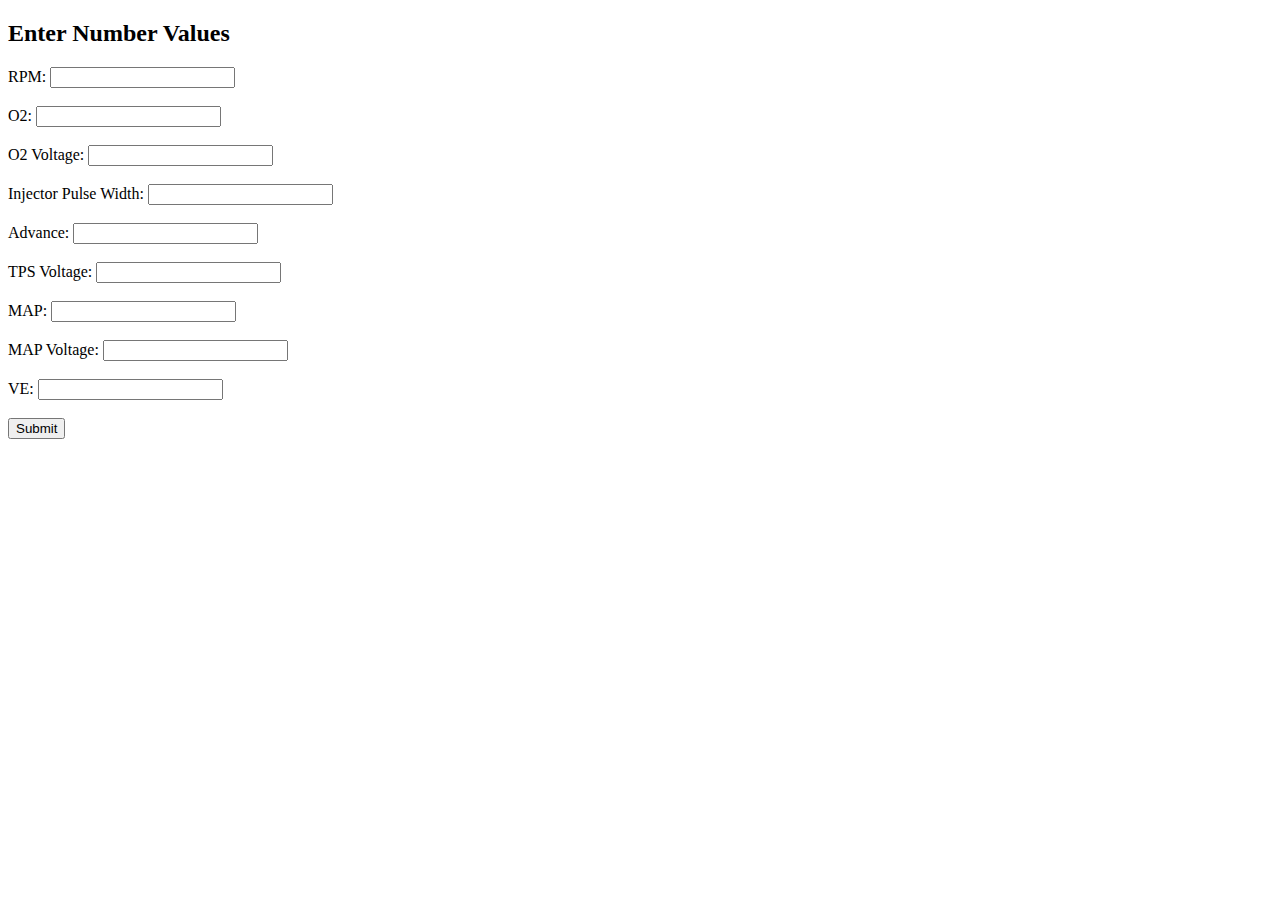
<file: templates/home.html>
<!DOCTYPE html>
<html lang="en">
<head>
    <meta charset="UTF-8">
    <meta name="viewport" content="width=device-width, initial-scale=1.0">
    <title>Number Value Form</title>
</head>
<body>
    <h2>Enter Number Values</h2>
    <form action="/submit" method="post">
        <label for="rpm">RPM:</label>
        <input type="number" id="rpm" name="rpm" required><br><br>

        <label for="o2">O2:</label>
        <input type="number" id="o2" name="o2" required><br><br>

        <label for="o2_v">O2 Voltage:</label>
        <input type="number" id="o2_v" name="o2_v" required><br><br>

        <label for="inj">Injector Pulse Width:</label>
        <input type="number" id="inj" name="inj" required><br><br>

        <label for="adv">Advance:</label>
        <input type="number" id="adv" name="adv" required><br><br>

        <label for="tps_v">TPS Voltage:</label>
        <input type="number" id="tps_v" name="tps_v" required><br><br>

        <label for="map">MAP:</label>
        <input type="number" id="map" name="map" required><br><br>

        <label for="map_v">MAP Voltage:</label>
        <input type="number" id="map_v" name="map_v" required><br><br>

        <label for="ve">VE:</label>
        <input type="number" id="ve" name="ve" required><br><br>

        <input type="submit" value="Submit">
    </form>
</body>
</html>
</file>
